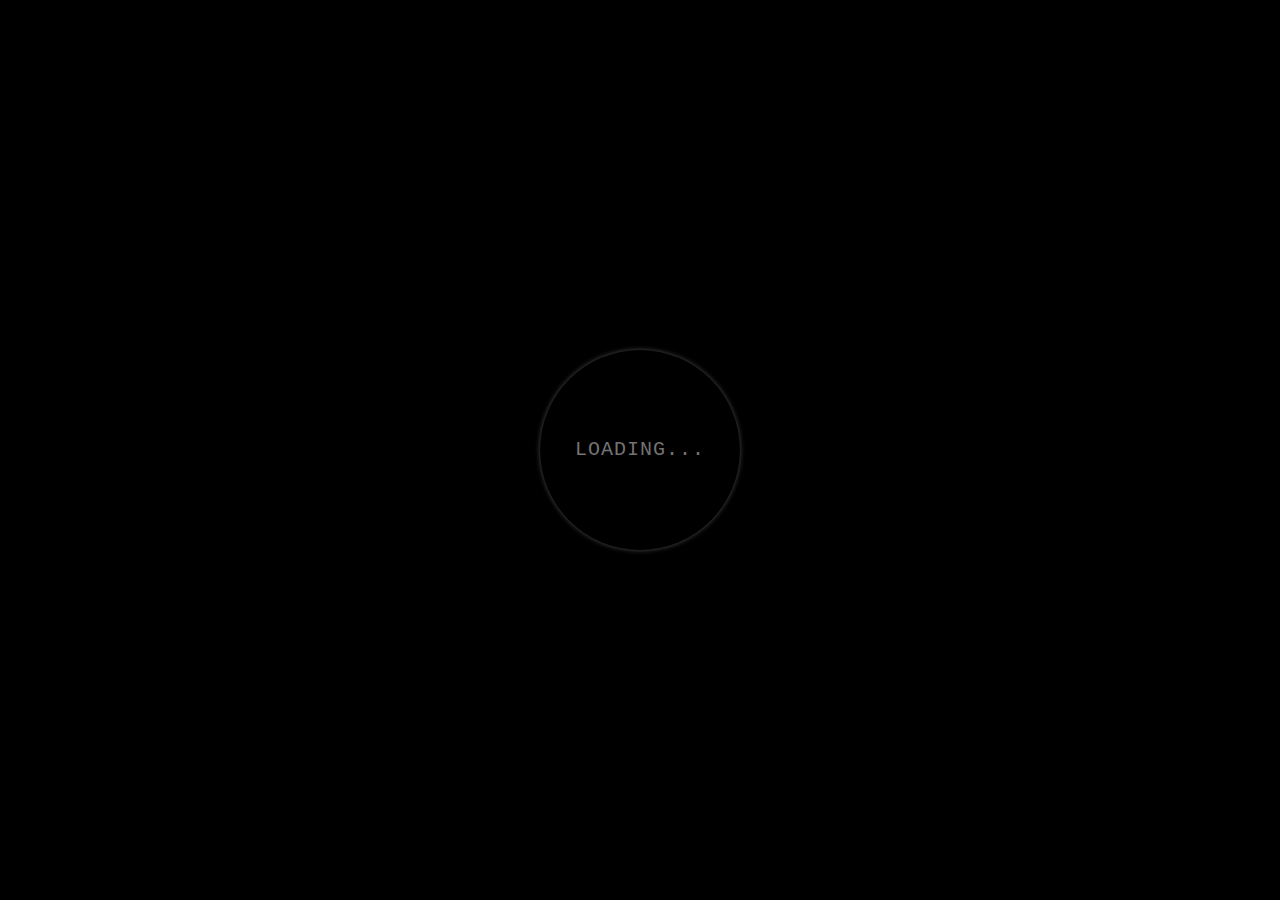
<file: first/index.html>
<!DOCTYPE html>
<html lang="en">
<head>
    <meta charset="UTF-8">
    <meta http-equiv="X-UA-Compatible" content="IE=edge">
    <meta name="viewport" content="width=device-width, initial-scale=1.0">
    <title>Document</title>
    <link rel="stylesheet" href="style.css">
</head>
<body>
    <div class="center">
        <div class="ring"></div>
        <span>Loading...</span>
    </div>
</body>
</html>
</file>
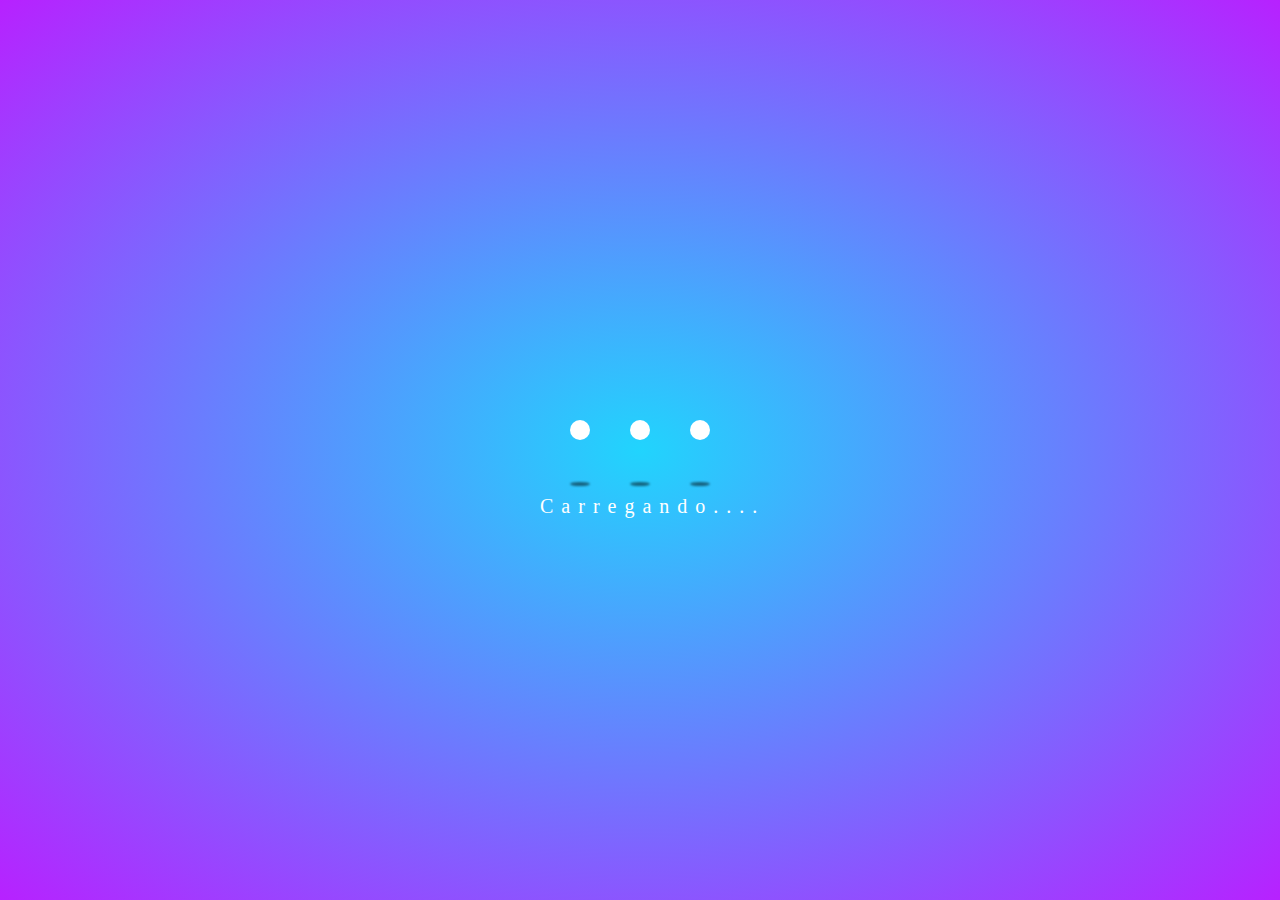
<file: second/index.html>
<!DOCTYPE html>
<html lang="en">
<head>
    <meta charset="UTF-8">
    <meta http-equiv="X-UA-Compatible" content="IE=edge">
    <meta name="viewport" content="width=device-width, initial-scale=1.0">
    <title>Document</title>
    <link rel="stylesheet" href="style.css">
</head>
<body>
    <div class="wrapper">
        <div class="circle"></div>
        <div class="circle"></div>
        <div class="circle"></div>
        <div class="shadow"></div>
        <div class="shadow"></div>
        <div class="shadow"></div>
        <span>Carregando....</span>
    </div>
</body>
</html>
</file>
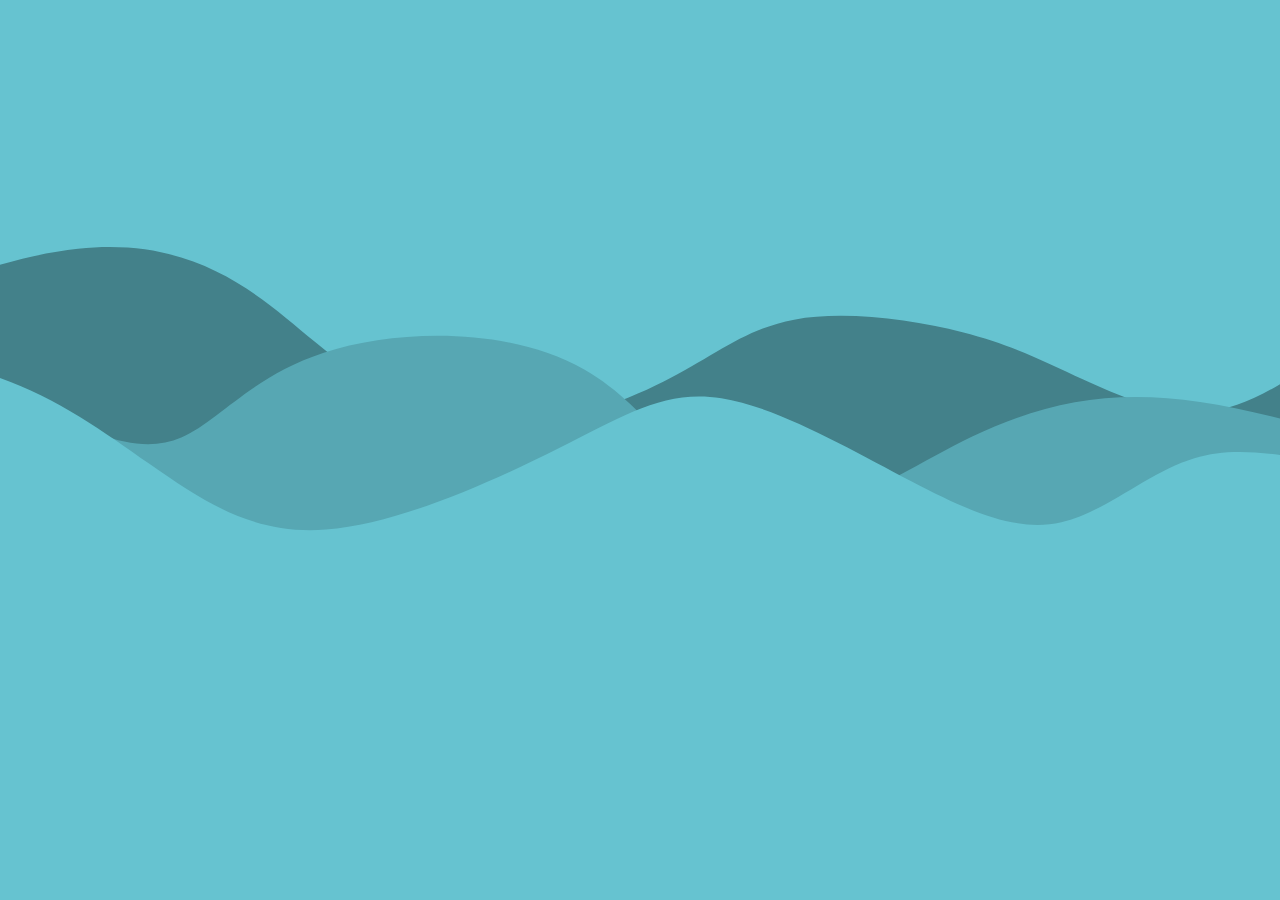
<file: third/index.html>
<!DOCTYPE html>
<html lang="en">
<head>
    <meta charset="UTF-8">
    <meta http-equiv="X-UA-Compatible" content="IE=edge">
    <meta name="viewport" content="width=device-width, initial-scale=1.0">
    <title>Document</title>
    <link rel="stylesheet" href="style.css">
</head>
<body>
    <svg
        class="waves"
        xmlns="http://www.w3.org/2000/svg"
        viewBox="0 0 20962 10601"
      >
        <path
          class="wave-1"
          fill="#43818A"
          d="M27489 8635c504 1667 831 3818-27 5680s-2901 3434-6193 3904-7834-161-12155-589c-4321-427-8421-649-10976-1537-2555-889-3565-2443-4071-4061-505-1619-505-3302 938-4835 1442-1533 4327-2916 6274-3122s2958 764 3877 1522 1746 1304 2738 1382 2148-312 2976-730 1327-864 2136-1014c810-151 1929-6 2757 206s1363 490 1978 775c614 284 1308 574 1947 535s1223-407 1935-875c712-469 1552-1037 2240-1266 688-228 1223-117 1832 530 608 646 1290 1828 1794 3495z"
        />

        <path
          class="wave-2"
          fill="#57A7B3"
          d="M25681 10400c-171 822-305 1990-646 3115-341 1124-889 2206-1856 2808-968 602-2355 724-4668 1064s-5550 898-8520 987-5672-290-9037-859c-3366-568-7394-1326-9403-2118-2008-791-1996-1616-1892-3305 103-1689 298-4242 1412-5731 1113-1488 3146-1912 4953-1627 1808 284 3390 1276 4522 1878s1814 814 2423 552 1145-998 2333-1388c1187-389 3025-432 4266 275 1240 707 1884 2164 2861 2407 976 244 2285-726 3493-1308 1209-581 2316-775 3731-567 1415 207 3137 815 4290 1221 1153 407 1737 612 1926 953 189 342-18 820-188 1643z"
        />

        <path
          class="wave-3"
          fill="#66C3D0"
          d="M30706 11822c-291 731-653 1801-1548 2972-895 1170-2321 2441-4988 3026-2667 586-6574 485-10469 541s-7778 268-10906-256-5501-1784-6906-3382c-1404-1598-1840-3533-1957-4910-118-1377 82-2195 1029-2854 946-659 2637-1158 4033-1002s2495 968 3440 1630 1737 1175 2905 1086c1169-89 2714-780 3810-1332 1095-552 1740-965 2665-820s2130 848 3110 1360c980 513 1734 837 2458 672s1416-819 2179-1050 1597-40 3058 269c1461 310 3550 739 5069 1177 1519 437 2469 883 2998 1112 529 228 639 240 584 440-55 201-274 591-564 1321z"
        />
      </svg>
</body>
</html>
</file>
<file: first/style.css>
body{
    margin: 0;
    padding: 0;
    font-family: 'Courier New', Courier, monospace;
    background: black;
}
.center{
    display: flex;
    text-align: center;
    justify-content: center;
    align-items: center;
    min-height: 100vh;
}
.ring{
    position: absolute;
    width: 200px;
    height: 200px;
    border-radius: 50%;
    animation: ring 2s linear infinite;
}
@keyframes ring {
    0%{
        transform: rotate(0deg);
        box-shadow: 1px 5px 2px #e65c00;
    }
    50%{
        transform: rotate(180deg);
        box-shadow: 1px 5px 2px #18b201;
    }
    100%{
        transform: rotate(360deg);
        box-shadow: 1px 5px 2px #e65c00;
    }
}
.ring:before{
    position: absolute;
    content: '';
    left: 0;
    top: 0;
    height: 100%;
    width: 100%;
    border-radius: 50%;
    box-shadow: 0 0 5px rgba(255, 255, 255, .3);
}
span{
    color: #737373;
    font-size: 20px;
    text-transform: uppercase;
    letter-spacing: 1px;
    line-height: 200px;
    animation: text 3s ease-in-out infinite;
}
@keyframes text {
    50%{
        color: black;
    }
}
</file>
<file: second/style.css>
body{
    padding: 0;
    margin: 0;
    width: 100%;
    height: 100vh;
    background: radial-gradient(#21d4fd, #b721ff);
}
.wrapper{
    width: 200px;
    height: 60px;
    position: absolute;
    left: 50%;
    top: 50%;
    transform: translate(-50%, -50%);
}
.circle{
    width: 20px;
    height: 20px;
    position: absolute;
    border-radius: 50%;
    background-color: #fff;
    left: 15%;
    transform-origin: 50%;
    animation: circle .5s alternate infinite ease;
}
@keyframes circle {
    0%{
        top: 60px;
        height: 5px;
        border-radius: 50px 50px 25px 25px;
        transform: scaleX(1.7);
    }
    40%{
        height: 20px;
        border-radius: 50%;
        transform: scaleX(1);
    }
    100%{
        top: 0%;
    }
}
.circle:nth-child(2){
    left: 45%;
    animation-delay: .2s;
}
.circle:nth-child(3){
    left: auto;
    right: 15%;
    animation-delay: .3s;
}
.shadow{
    width: 20px;
    height: 4px;
    left: 15%;
    border-radius: 50%;
    background-color: rgba(0, 0, 0, .5);
    position: absolute;
    top: 62px;
    transform-origin: 50%;
    z-index: -1;
    filter: blur(1px);
    animation: shadow .5s alternate infinite ease;
}
@keyframes shadow {
    0% { 
        transform: scaleX(1.5);
    }
    40% { 
        transform: scaleX(1); 
        opacity: .7;
    }
    100% { 
        transform: scaleX(.2);
        opacity: .4;
    }
}
.shadow:nth-child(4){
    left: 45%;
    animation-delay: .2s;
}
.shadow:nth-child(5){
    left: auto;
    right: 15%;
    animation-delay: .3s;
}
.wrapper span{
    position: absolute;
    top: 75px;
    font-family: 'Lato';
    font-size: 20px;
    letter-spacing: 8px;
    color: #fff;
}
</file>
<file: third/style.css>
body{
    margin: 0;
    padding: 0;
    background: #66c3d0;
}
.wave-1{
    animation: wave-1 4s ease-in-out infinite alternate;
}
.wave-2{
    animation: wave-2 3.4s ease-in-out infinite alternate;
}
.wave-3{
    animation: wave-3 4.5s ease-in-out infinite alternate;
}

@keyframes wave-1 {
    0%{
        transform: scaleX(2);
    }
    50%{
        transform: scaleX(1.5);
    }
    100%{
        transform: scaleX(2);
    }
}

@keyframes wave-2 {
    0%{
        transform: scaleX(2);
    }
    50%{
        transform: scaleX(1.5);
    }
    100%{
        transform: scaleX(2);
    }
}

@keyframes wave-3 {
    0%{
        transform: scaleX(2);
    }
    50%{
        transform: scaleX(1.5);
    }
    100%{
        transform: scaleX(2);
    }
}
</file>
